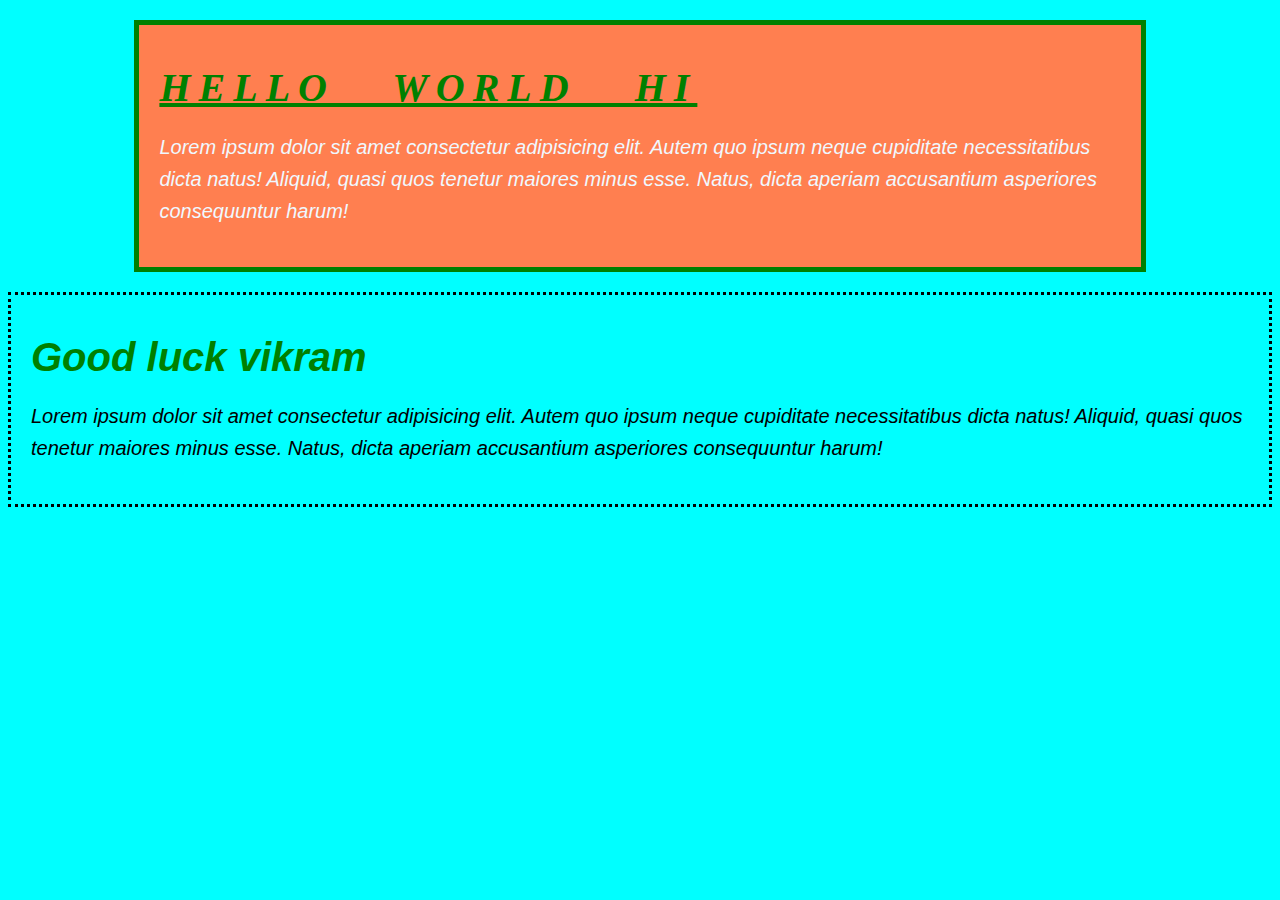
<file: index.html>
<!DOCTYPE html>
<html lang="en">
<head>
    <meta charset="UTF-8">
    <meta name="viewport" content="width=device-width, initial-scale=1.0">
    <meta http-equiv="X-UA-Compatible" content="ie=edge">
    <title>CSS Cheat sheet</title>
    <link rel="stylesheet" href="style.css">
</head>
<!--Inline css -directly in html, not recomended-->
<!--Internal css using <style> with in a single document-->
    <!--External css, link an external.css file, best way to 
    write the css-->
    <!--ID are unique, class can be reused-->
<body>
    <div class="container">
        <div class="box-1">
        <h1>hello World hi</h1>
        <p>Lorem ipsum dolor sit amet consectetur adipisicing elit. Autem quo ipsum neque cupiditate necessitatibus dicta natus! Aliquid, quasi quos tenetur maiores minus esse. Natus, dicta aperiam accusantium asperiores consequuntur harum!</p>
    </div>
    </div>

    <div class="box-2">
            <h1>Good luck vikram</h1>
            <p>Lorem ipsum dolor sit amet consectetur adipisicing elit. Autem quo ipsum neque cupiditate necessitatibus dicta natus! Aliquid, quasi quos tenetur maiores minus esse. Natus, dicta aperiam accusantium asperiores consequuntur harum!</p>
        </div>
    
</body>
</html>
</file>
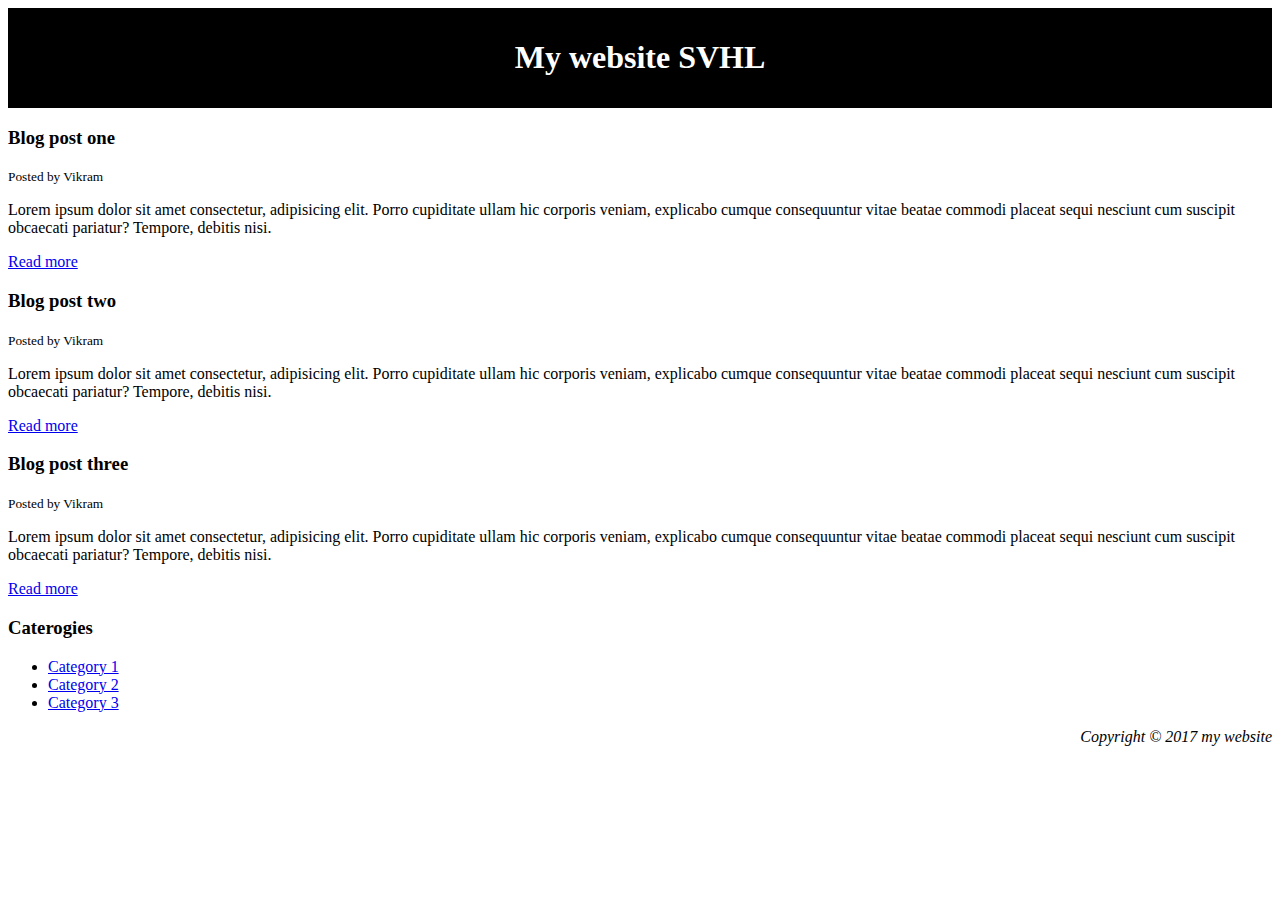
<file: blog.html>
<!DOCTYPE html>
<html lang="en">
<head>
    <meta charset="UTF-8">
    <meta name="viewport" content="width=device-width, initial-scale=1.0">
    <meta http-equiv="X-UA-Compatible" content="ie=edge">
    <title>My blog Vikram</title>
    <style type="text/css">
    #main-header{
        text-align: center;
        background-color: black;
        color: white;
        padding: 10px;
    }
    #main-footer{
        text-align: right;
        font-style: italic;
    }

    
    </style>
</head>
<body>
    <header id="main-header">
        <h1>My website SVHL</h1>
    </header>
    <section>
        <article class="post">
            <h3>Blog post one</h3>
            <small>Posted by Vikram</small>
            <p>
                Lorem ipsum dolor sit amet consectetur, adipisicing elit. Porro cupiditate ullam hic corporis veniam, explicabo cumque consequuntur vitae beatae commodi placeat sequi nesciunt cum suscipit obcaecati pariatur? Tempore, debitis nisi.
            </p>
            
            <a href="course.html">Read more</a>
            <article class="post">
                    <h3>Blog post two</h3>
                    <small>Posted by Vikram</small>
                    <p>
                        Lorem ipsum dolor sit amet consectetur, adipisicing elit. Porro cupiditate ullam hic corporis veniam, explicabo cumque consequuntur vitae beatae commodi placeat sequi nesciunt cum suscipit obcaecati pariatur? Tempore, debitis nisi.
        
                    </p>
                    <a href="course.html">Read more</a>
                    <article class="post">
                            <h3>Blog post three</h3>
                            <small>Posted by Vikram</small>
                            <p>
                                Lorem ipsum dolor sit amet consectetur, adipisicing elit. Porro cupiditate ullam hic corporis veniam, explicabo cumque consequuntur vitae beatae commodi placeat sequi nesciunt cum suscipit obcaecati pariatur? Tempore, debitis nisi.
                
                            </p>
                            <a href="course.html">Read more</a>
        </article>
    </section>
    <aside>
        <h3> Caterogies</h3>
        <ul>
            <li><a href="#">Category 1</a></li>
            <li><a href="#">Category 2</a></li>
            <li><a href="#">Category 3</a></li>
        </ul>
    </aside>
    <footer id="main-footer">
        <p>Copyright &copy; 2017 my website</p>
    </footer>
</body>
</html>
</file>
<file: style.css>
body{
    background-color: cyan;
    font-style: italic;
    font-family: Arial, Helvetica, sans-serif;
    font-size: 20px;

    line-height: 1.6em;
}
h1{
    color: green;
}
.container{
    width: 80%;
    margin: auto;
    /* margin and padding are different*/
}
/* class are started with dot*/
.box-1{
    background-color: coral;
    color: aliceblue;

    border-right: 5px red solid;
    border-left: red solid;
    border-bottom: red solid;
    border-top: red solid;

    /* same as above*/

    border: 5px green solid;

    padding-top: 20px;
    padding-bottom: 20px;
    padding-right: 20px;
    padding-left: 20px;

    /* same as above*/
    padding: 20px;

    margin: 20px 0;

}
.box-1 h1{
    font-family: Georgia, 'Times New Roman', Times, serif;
    font-weight: bolder;
    font-style: italic;
    text-decoration: underline;
    text-transform: uppercase;
    letter-spacing: 0.2em;
    word-spacing: 1em;
}
.box-2{
    border: dotted;
    padding: 20px;
    margin: 20px 0;
}
</file>
